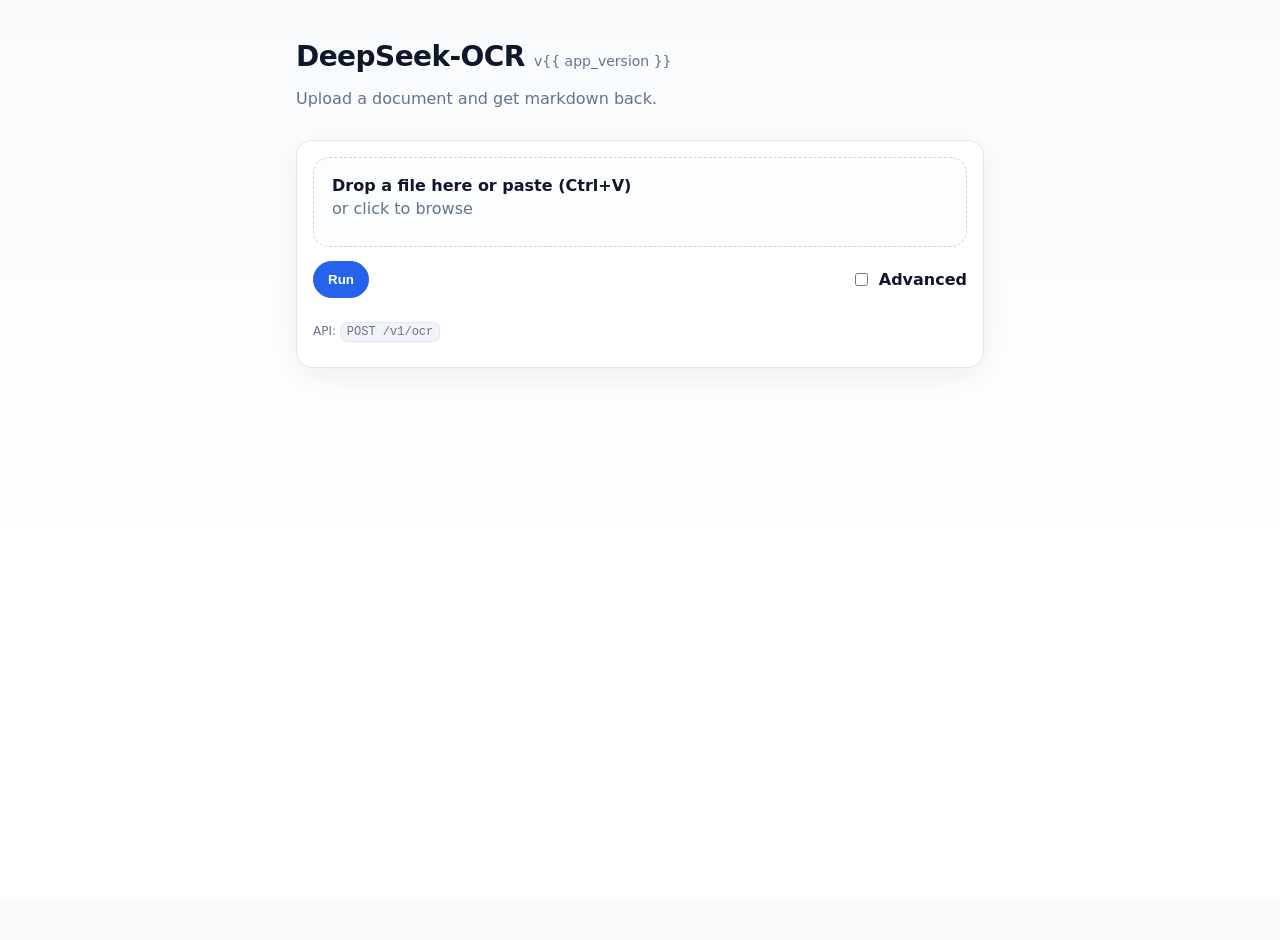
<file: templates/index.html>
<!doctype html>
<html lang="en">
  <head>
    <meta charset="utf-8" />
    <meta name="viewport" content="width=device-width,initial-scale=1" />
    <title>DeepSeek-OCR</title>
    <link rel="stylesheet" href="/static/app.css" />
    <script defer src="/static/app.js"></script>
  </head>
  <body>
    <main class="shell">
      <header class="header">
        <div>
          <h1>DeepSeek-OCR <span class="version">v{{ app_version }}</span></h1>
          <p class="muted">Upload a document and get markdown back.</p>
        </div>
      </header>

      <section class="card">
        <form class="form" method="post" enctype="multipart/form-data">
          <div class="dropzone" id="dropzone">
            <input
              class="file"
              type="file"
              name="file"
              id="file"
              accept=".pdf,.doc,.docx,.ppt,.pptx,image/*"
              required
            />
            <div class="dz-ui">
              <div class="dz-title">Drop a file here or paste (Ctrl+V)</div>
              <div class="dz-sub muted">or click to browse</div>
              <div class="dz-filename" id="dzFilename"></div>
            </div>
          </div>

          <div class="row">
            <button class="btn primary" type="submit">Run</button>
            <label class="toggle">
              <input type="checkbox" name="advanced" id="advanced" value="true" />
              <span>Advanced</span>
            </label>
          </div>

          <div class="advanced" id="advancedPanel" hidden>
            <div class="grid">
              <label class="check">
                <input type="checkbox" name="inline_figure_text" value="true" checked />
                <span>Replace figures with text</span>
              </label>

              <label>
                <span class="lbl">PDF mode</span>
                <select name="pdf_mode">
                  <option value="auto">auto (text-layer if present)</option>
                  <option value="text">text-layer only</option>
                  <option value="ocr">OCR raster only</option>
                </select>
              </label>

              <label class="check">
                <input type="checkbox" name="include_image_base64" value="true" />
                <span>Include image base64</span>
              </label>

              <label class="check">
                <input type="checkbox" name="extract_header" value="true" />
                <span>Extract header</span>
              </label>

              <label class="check">
                <input type="checkbox" name="extract_footer" value="true" />
                <span>Extract footer</span>
              </label>

              <label>
                <span class="lbl">Table format</span>
                <select name="table_format">
                  <option value="">Inline (default)</option>
                  <option value="markdown">Extract as markdown</option>
                  <option value="html">Extract as html</option>
                </select>
              </label>

              <label>
                <span class="lbl">Min figure size (px)</span>
                <input type="number" name="image_min_size" min="0" placeholder="e.g. 80" />
              </label>

              <label>
                <span class="lbl">Figure limit</span>
                <input type="number" name="image_limit" min="0" placeholder="e.g. 10" />
              </label>

              <label style="grid-column: 1 / -1;">
                <span class="lbl">Figure prompt (optional)</span>
                <input type="text" name="figure_prompt" placeholder="Leave empty for default" />
              </label>
            </div>

            <p class="muted tiny">Default is simple upload. Advanced is only if needed.</p>
          </div>

          <p class="muted tiny">
            API: <code>POST /v1/ocr</code>
          </p>
        </form>
      </section>
    </main>
  </body>
</html>
</file>
<file: static/app.css>
:root {
  --bg: #ffffff;
  --fg: #0f172a;
  --muted: #64748b;
  --card: #ffffff;
  --border: #e2e8f0;
  --shadow: 0 10px 30px rgba(15, 23, 42, 0.06);
  --primary: #2563eb;
  --primaryFg: #ffffff;
  --radius: 16px;
  --mono: ui-monospace, SFMono-Regular, Menlo, Monaco, Consolas, "Liberation Mono", "Courier New", monospace;
  --sans: ui-sans-serif, system-ui, -apple-system, Segoe UI, Roboto, Helvetica, Arial, "Apple Color Emoji", "Segoe UI Emoji";
}

* { box-sizing: border-box; }
html, body { height: 100%; }
body {
  margin: 0;
  font-family: var(--sans);
  color: var(--fg);
  background: linear-gradient(180deg, #f8fafc 0%, #ffffff 60%);
}

.shell {
  max-width: 720px;
  margin: 40px auto;
  padding: 0 16px 48px;
}

.shell.wide { max-width: 1200px; }

.header {
  display: flex;
  align-items: flex-start;
  justify-content: space-between;
  gap: 16px;
  margin-bottom: 16px;
}

h1 { margin: 0; font-size: 28px; letter-spacing: -0.02em; }
h1 .version { font-size: 14px; font-weight: 500; color: var(--muted); letter-spacing: 0; }
h2 { margin: 0; font-size: 16px; letter-spacing: -0.01em; }
.muted { color: var(--muted); }
.tiny { font-size: 12px; }
code {
  font-family: var(--mono);
  background: #f1f5f9;
  border: 1px solid var(--border);
  padding: 2px 6px;
  border-radius: 8px;
}

.card {
  background: var(--card);
  border: 1px solid var(--border);
  border-radius: var(--radius);
  box-shadow: var(--shadow);
  padding: 16px;
}

.form { display: grid; gap: 14px; }

.dropzone {
  position: relative;
  border: 1.5px dashed #cbd5e1;
  border-radius: var(--radius);
  padding: 18px;
  background: #fbfdff;
  transition: border-color 120ms ease, background 120ms ease;
}
.dropzone.dragover {
  border-color: var(--primary);
  background: #eff6ff;
}

.file {
  position: absolute;
  inset: 0;
  width: 100%;
  height: 100%;
  opacity: 0;
  cursor: pointer;
}

.dz-ui { pointer-events: none; }
.dz-title { font-weight: 600; }
.dz-sub { margin-top: 4px; }
.dz-filename { margin-top: 10px; font-family: var(--mono); font-size: 12px; }

.row {
  display: flex;
  align-items: center;
  justify-content: space-between;
  gap: 12px;
}

.btn {
  appearance: none;
  border: 1px solid var(--border);
  background: #ffffff;
  padding: 10px 14px;
  border-radius: 999px;
  cursor: pointer;
  font-weight: 600;
  transition: transform 80ms ease, border-color 120ms ease;
}
.btn:hover { border-color: #cbd5e1; }
.btn:active { transform: translateY(1px); }

.btn.primary {
  background: var(--primary);
  border-color: var(--primary);
  color: var(--primaryFg);
}

.toggle, .check {
  display: inline-flex;
  align-items: center;
  gap: 8px;
  user-select: none;
  font-weight: 600;
}

.advanced {
  border-top: 1px solid var(--border);
  padding-top: 14px;
  margin-top: 6px;
}

.grid {
  display: grid;
  grid-template-columns: 1fr 1fr;
  gap: 12px;
}

label { display: grid; gap: 6px; }
.lbl { font-size: 12px; color: var(--muted); font-weight: 600; }

select, input[type="number"] {
  padding: 10px 12px;
  border-radius: 12px;
  border: 1px solid var(--border);
  outline: none;
  background: #ffffff;
}

.split {
  display: grid;
  grid-template-columns: 1fr 1fr;
  gap: 14px;
}

.pane { min-width: 0; }
.pane-head {
  display: flex;
  align-items: center;
  justify-content: space-between;
  margin-bottom: 10px;
}

.preview {
  width: 100%;
  height: 80vh;
  border: 1px solid var(--border);
  border-radius: 12px;
}

.preview-img {
  width: 100%;
  height: auto;
  border: 1px solid var(--border);
  border-radius: 12px;
}

.textarea {
  width: 100%;
  min-height: 80vh;
  resize: vertical;
  font-family: var(--mono);
  font-size: 13px;
  padding: 12px;
  border-radius: 12px;
  border: 1px solid var(--border);
}
</file>
